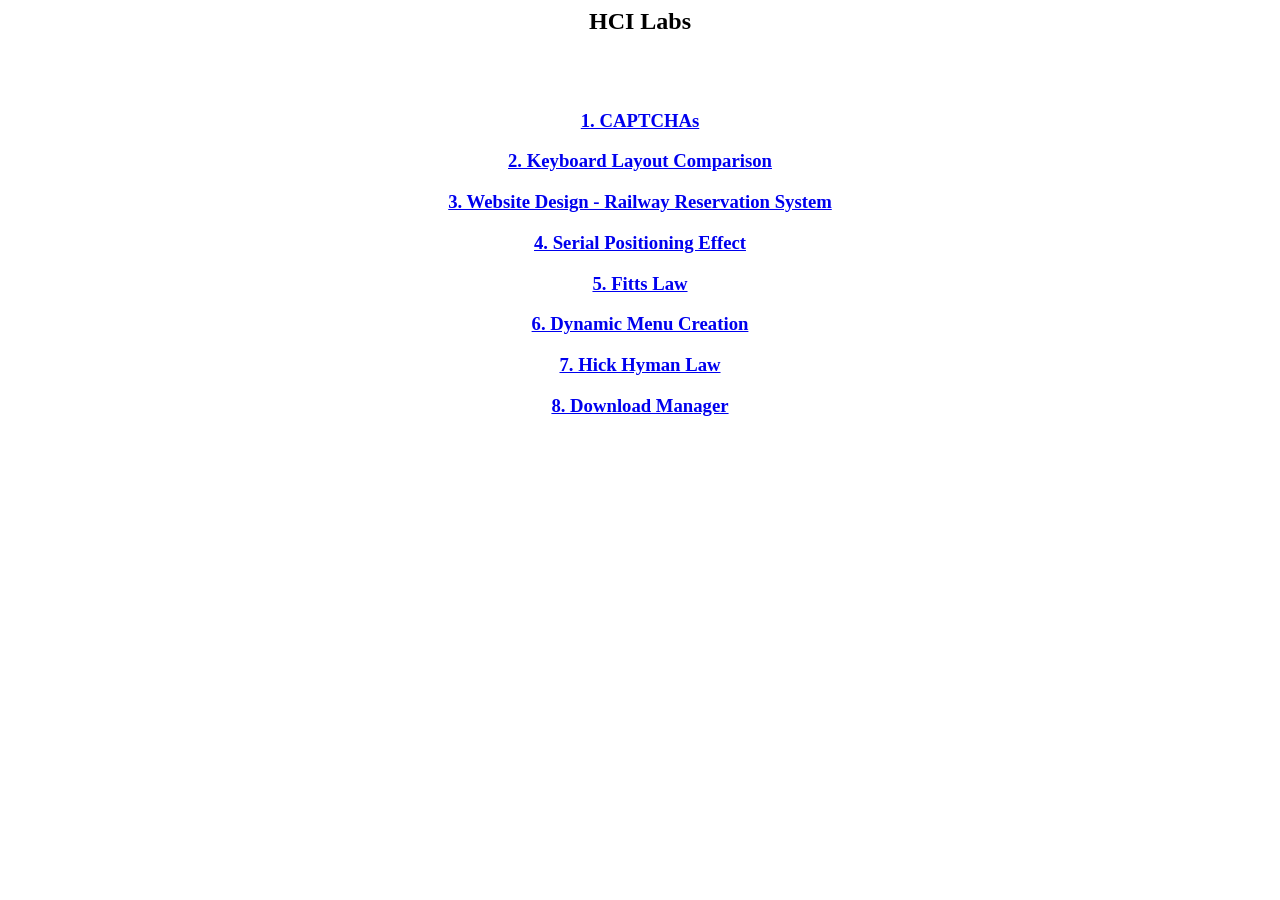
<file: index.html>
<html>
<head><title>HCI Labs</title></head>
<body>
<center><h2>HCI Labs</h2></center>
<br/><br/>
<center>
<h3><a href="lab1/">1. CAPTCHAs</a></h3>
<h3><a href="lab2/">2. Keyboard Layout Comparison</a></h3>
<h3><a href="lab3/">3. Website Design - Railway Reservation System</a></h3>
<h3><a href="lab4/">4. Serial Positioning Effect</a></h4>
<h3><a href="lab5/">5. Fitts Law</a></h4>
<h3><a href="lab6/">6. Dynamic Menu Creation</a></h4>
<h3><a href="lab7/">7. Hick Hyman Law</a></h4>
<h3><a href="lab8/">8. Download Manager</a></h3>
</center>
</body>
</html>
</file>
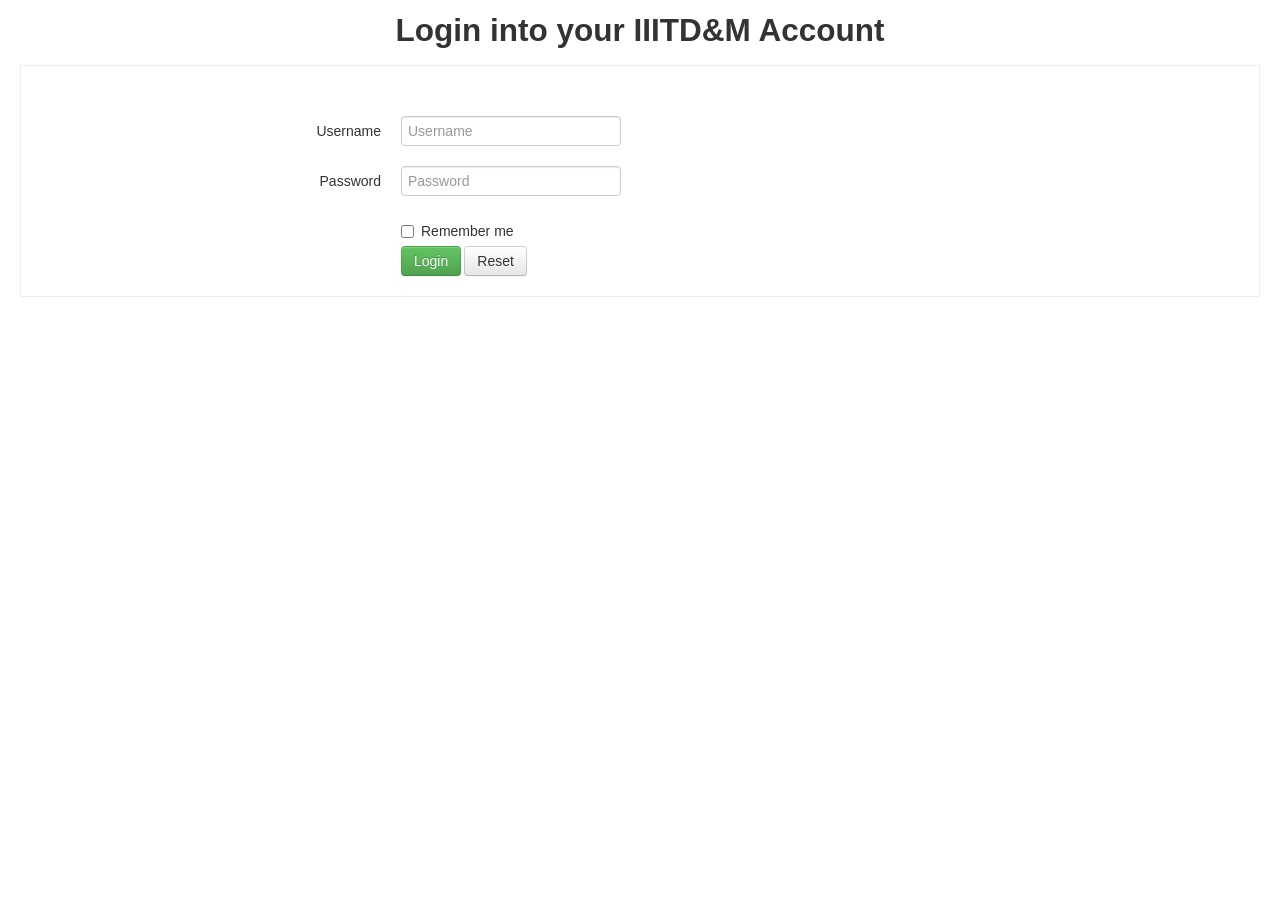
<file: lab3/index.html>
<?php
session_start();
if(isset($_SESSION['uname']))
header("Location:logsuccess.php");	
?>
<!doctype html>
<html>
	<head>
		<title>Login Using Ajax,php,Mysql & Twitter Bootstrap</title>
		<link href="assets/css/bootstrap.css" type="text/css" rel="stylesheet" />
		<script src="assets/js/jquery.js" type="text/javascript" language="javascript"></script>
<script type="text/javascript">
		//  Developed by Amit Sarwara
//  Visit http://www.tricktodesign.com for this script and more.
$(document).ready(function()
{
	$("#login_form").submit(function()
	{
		//remove all the class add the messagebox classes and start fading
		$("#msgbox").removeClass().addClass('messagebox').text('Validating....').fadeIn(1000);
		//check the username exists or not from ajax
		$.get("ajax_login.php",{ user_name:$('#username').val(),password:$('#password').val() } ,function(data)
        {
		  if(data=='yes') //if correct login detail
		  {
		  	$("#msgbox").fadeTo(200,0.1,function()  //start fading the messagebox
			{ 
			  //add message and change the class of the box and start fading
			  $(this).html('Logging in.....').addClass('messageboxok').fadeTo(900,1,
              function()
			  { 
			  	 //redirect to secure page
				 document.location='logsuccess.php';
			  });
			  
			});
		  }
		  else 
		  {
		  	$("#msgbox").fadeTo(200,0.1,function() //start fading the messagebox
			{ 
			  //add message and change the class of the box and start fading
			  $(this).html('Your login details are not correct !').addClass('messageboxerror').fadeTo(900,1);
			});		
          }
				
        });
 		return false; //not to post the  form physically
	});
	//now call the ajax also focus move from 
	$("#password").blur(function()
	{
		$("#login_form").trigger('submit');
	});
});
</script>
<style type="text/css">
body {
font-family:Verdana, Arial, Helvetica, sans-serif;
font-size:11px;
}
.top {
margin-bottom: 15px;
}
.buttondiv {
margin-top: 10px;
}
.messagebox{
	position:absolute;
	width:100px;
	right:49%;
	top:70px;
	border:1px solid #c93;
	background:#ffc;
	padding:5px;
	-webkit-border-radius: 8px;
	border-radius: 8px;-webkit-box-shadow: 1px 1px 12px 4px rgba(0, 0, 0, .4);
	box-shadow: 1px 1px 12px 4px rgba(0, 0, 0, .4);
}
.messageboxok{
	position:absolute;
	width:auto;
	right:49%;
	top:70px;
	border:1px solid #349534;
	background:#C9FFCA;
	padding:5px;
	font-weight:bold;
	color:#008000;
	-webkit-border-radius: 8px;
	border-radius: 8px;
	-webkit-box-shadow: 1px 1px 12px 4px rgba(0, 0, 0, .4);
	box-shadow: 1px 1px 12px 4px rgba(0, 0, 0, .4);
}
.messageboxerror{
	position:absolute;
	width:auto;
	right:44%;
	top:70px;
	border:1px solid #CC0000;
	background:#F7CBCA;
	padding:5px;
	font-weight:bold;
	color:#CC0000;
	-webkit-border-radius: 8px;
	border-radius: 8px;
	-webkit-box-shadow: 1px 1px 12px 4px rgba(0, 0, 0, .4);
	box-shadow: 1px 1px 12px 4px rgba(0, 0, 0, .4);
}

</style>
	</head>
	<body>
		<div class="container-fluid">
			<div class="row-fluid">
			<span id="msgbox" style="display:none"></span>
			<center><h2> Login into your IIITD&M Account</h2></center>
					<form class="form-horizontal" method="post" action="" id="login_form" style="border:1px solid #eee;padding-left: 200px;padding-top:50px;margin-top:15px">
					  <div class="control-group">
						<label class="control-label" for="username">Username</label>
						<div class="controls">
						  <input type="text" id="username" placeholder="Username">
						</div>
					  </div>
					  <div class="control-group">
						<label class="control-label" for="password">Password</label>
						<div class="controls">
						  <input type="password" id="password" placeholder="Password">
						</div>
					  </div>
					  <div class="control-group">
						<div class="controls">
						  <label class="checkbox">
							<input type="checkbox"> Remember me
						  </label>
						  <input name="Submit" type="submit" id="submit" value="Login" class="btn btn-success"/>
						  <input type="reset" name="Reset" value="Reset" class="btn"/>
						</div>
					  </div>
					</form>
			</div>
		</div>
	</body>
</html>
</file>
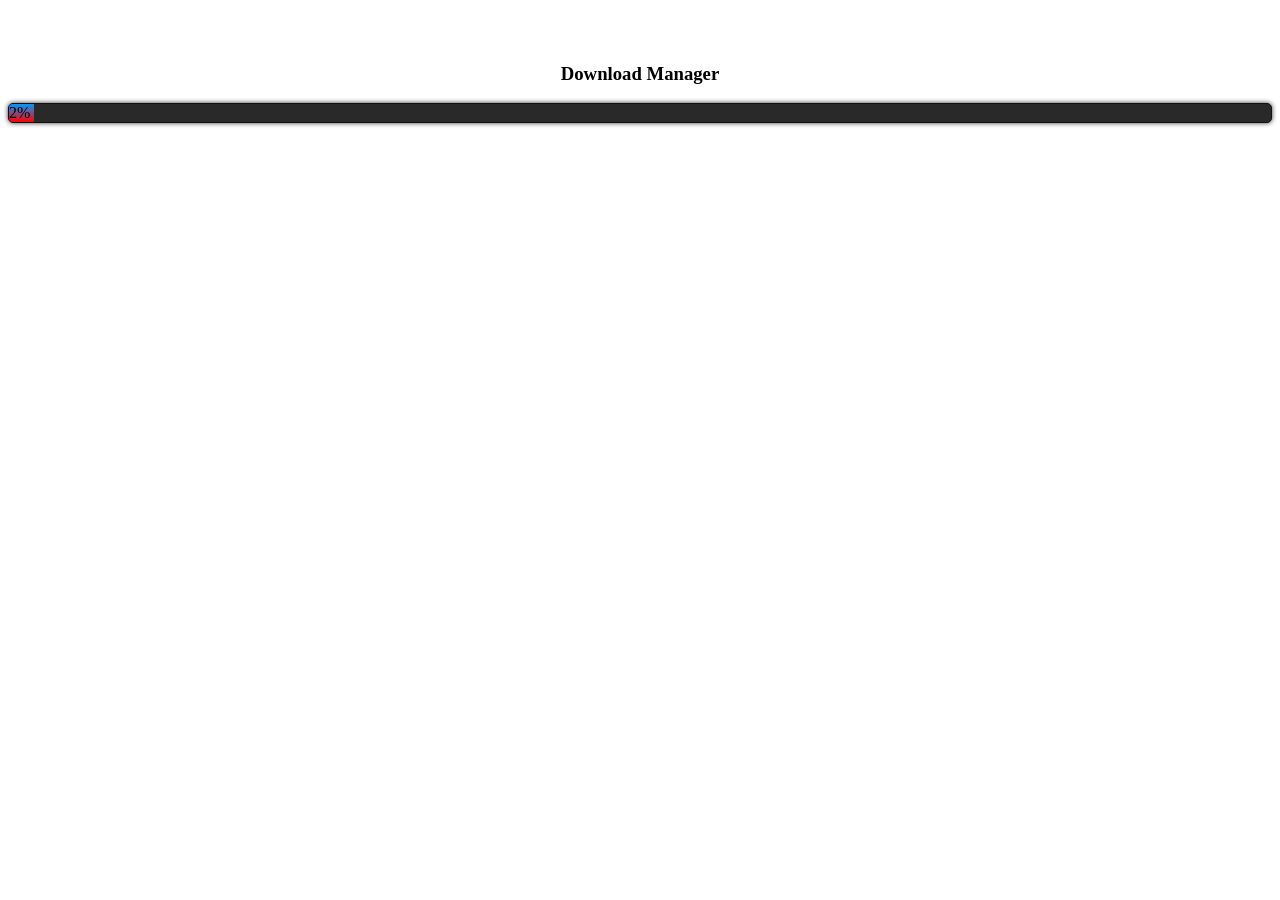
<file: lab8/index.html>
<!doctype html>
<html>
<head>
	<script type="text/javascript" src="jquery.js"></script>
	<script type="text/javascript" src="progressbar.js"></script>

	<link rel="stylesheet" type="text/css" href="progressbar.css">
	<title>Lab8 | Download Manager</title>
</head>
<body>
<br/><br/>
<center><h3>Download Manager</h3></center>

	<div id="progressBar" class="default" ><div></div></div>
<audio id="inter">
<source src="1.mp3"></source>
</audio>

<audio id="complete">
<source src="2.mp3"></source>
</audio>

	<script>
		var ct=0,c50=0,c80=0,c100=0;
		var filesize=Math.floor(Math.random() * (4000-1000+1))+1000;
		progressBar(0, $('#progressBar'));
        
		function getNextRate() {
        return Math.floor(Math.random() * (5 - 1  + 1)) + 1;
        }
		function getNextRate1() {
        return Math.floor(Math.random() * (filesize + 1)) + (filesize/4);
        }
        setTimeout(function foo(){
		ct=ct+getNextRate();
		if(ct>100)
		progressBar(100,$('#progressBar'));
		else
        progressBar(ct, $('#progressBar'));
		if(ct<20)
		$(".default div").css("background-color", "#FF0000").css("background","-webkit-linear-gradient(top, #0099FF, #FF0000)").css("background","-moz-linear-gradient(top, #0099FF, #FF0000); ");
		else if(ct>=20 && ct<40)
		$(".default div").css("background-color", "#FFFF00").css("background","-webkit-linear-gradient(top, #0099FF, #FFFF00)").css("background","-moz-linear-gradient(top, #0099FF, #FFFF00); ");
		else if(ct>=40 && ct<50)
		{$(".default div").css("background-color", "#80FF00").css("background","-webkit-linear-gradient(top, #0099FF, #80FF00)").css("background","-moz-linear-gradient(top, #0099FF, #80FF00); ");
		if(c50==0)
		c50=1;
		}
		else if(ct>=50 && ct<60)
		$(".default div").css("background-color", "#00FFFF").css("background","-webkit-linear-gradient(top, #0099FF, #00FFFF)").css("background","-moz-linear-gradient(top, #0099FF, #00FFFF); ");
		else if(ct>=60 && ct<80)
		$(".default div").css("background-color", "#0000FF").css("background","-webkit-linear-gradient(top, #0099FF, #0000FF)").css("background","-moz-linear-gradient(top, #0099FF, #0000FF); ");
		else if(ct>=80 && ct<100)
		{
		if(c80==0)
		c80=1;
		$(".default div").css("background-color", "#FF00FF").css("background","-webkit-linear-gradient(top, #0099FF, #FF00FF)").css("background","-moz-linear-gradient(top, #0099FF, #FF00FF); ");
		}else
		{
		if(c100==0)
		c100=1;
		$(".default div").css("background-color", "#FF8000").css("background","-webkit-linear-gradient(top, #0099FF, #FF8000)").css("background","-moz-linear-gradient(top, #0099FF, #FF8000); ");
		}
		if(c50==1)
		{
		c50=2;
		var soundFx = $( '#inter' );
		soundFx[0].play();
		}
		else if(c80==1)
		{
		c80=2;
		var soundFx = $( '#inter' );
		soundFx[0].play();soundFx[0].play();
		}
		else if(c100==1)
		{
		c100=2;
		var soundFx = $( '#complete' );
		soundFx[0].play();
		
		}
        setTimeout(foo, getNextRate1());
        }, getNextRate1());
		getNextRate();
		</script>

</body>
</html>
</file>
<file: lab8/progressbar.css>
.default {
	background: #292929;
	border: 1px solid #111;	
	border-radius: 5px;	
	overflow: hidden;
	box-shadow: 0 0 5px #333;				
}
.default div {
	background-color: #1a82f7;
	background: -webkit-gradient(linear, 0% 0%, 0% 100%, from(#0099FF), to(#1a82f7)); 
	background: -webkit-linear-gradient(top, #0099FF, #1a82f7); 
	background: -moz-linear-gradient(top, #0099FF, #1a82f7); 
	background: -ms-linear-gradient(top, #0099FF, #1a82f7); 
	background: -o-linear-gradient(top, #0099FF, #1a82f7);
}
</file>
